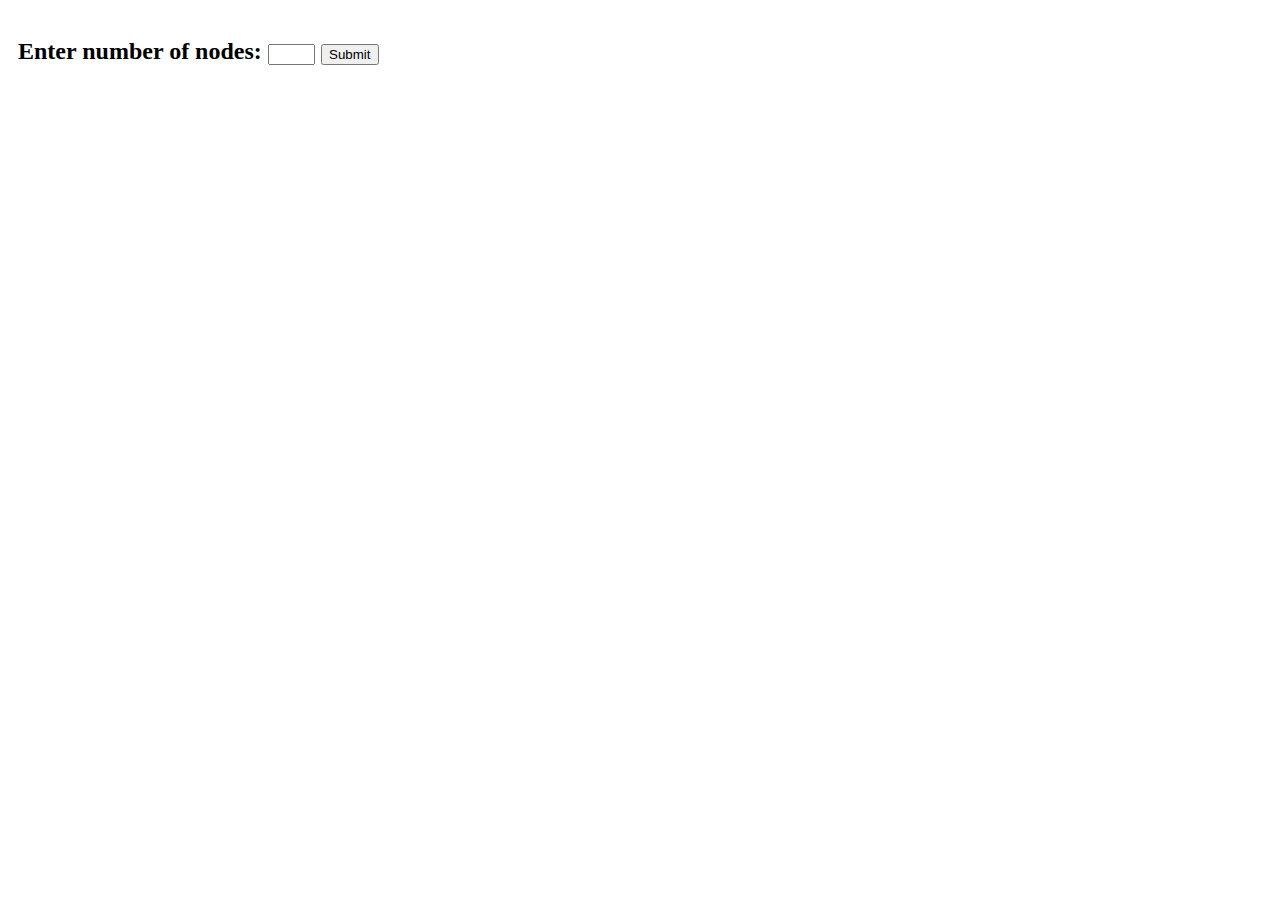
<file: new1.html>
<!DOCTYPE html>
<html>
    <head>
        <title>BFS visualiser</title>
        <link rel="stylesheet" type="text/css" href="styles.css">
        <link rel="stylesheet" type="text/css" href="vis.css">
        <script src="vis.js"></script>
        <script src="graph_generator.js" async></script>
        <script src="tree-generator.js" async></script>
        <script src="bfs.js" async></script>
        <script src="dfs.js" async></script>
        <script src="prims.js" async></script>
        <script src="kruskal.js" async></script>
    </head>
    <body>
        <div class="row">
            <div class="graph-generator-area column1" id="graph-generator-area">
                <h2><label for="sizeOfMatrix">Enter number of nodes:</label>
                <input type="number" id="sizeOfMatrix" name="sizeOfMatrix" min="2" max="10">
                <button type="button" onclick="generateInputMatrix(document.getElementById('sizeOfMatrix').value)">Submit</button></h2>
                <br><br>
                <div id="container" style="width:90%;"></div>   
                <div id="container" style="width:95%;display: flex;overflow:hidden;">         
                    <div id="media" style="width:60%;height:620px;"></div>
                    <div id="pseudocode-container" style="width:40%;height:620px;"></div>
                </div>
                <br><br>
                <div id="button-area" style="width:95%;"></div>
            </div>
            <div class="tree-generator-area column2" id="tree-generator-area" >
                <div id="tree-container" style="width:90">
                    
                </div>
            </div>
        </div>
    </body>
</html>
</file>
<file: styles.css>
div.graph-generator-area{
    float:left;
    border:1px;
    overflow-x: hidden;
    overflow-y: auto;
}

div.tree-generator-area{
    float:left;
    overflow-x: hidden;
    overflow-y: auto;
}

div.tree-container{
    display: flex;
    flex-direction: column;
    min-height:100%;
}

div.myDiv{
    display: flex;
    flex-direction: column;
    min-height:300px;
}

input[type=number]{
    width:7%;
}

.column1{
    flex: 55%;
    padding: 10px;
    height: 800px;
}
.column2{
    flex: 45%;
    padding: 10px;
    height: 800px;
}

*{
    box-sizing: border-box;
}
  
.row {
    display: flex;
}
.algo-name {
    ​​ color: rgb(73, 72, 71);

    font-size: 40px;

    text-align: center;

}

​​
</file>
<file: vis.css>
.vis .overlay {
  position: absolute;
  top: 0;
  left: 0;
  width: 100%;
  height: 100%;

  /* Must be displayed above for example selected Timeline items */
  z-index: 10;
}

.vis-active {
  box-shadow: 0 0 10px #86d5f8;
}

/* override some bootstrap styles screwing up the timelines css */

.vis [class*="span"] {
  min-height: 0;
  width: auto;
}

div.vis-configuration {
    position:relative;
    display:block;
    float:left;
    font-size:12px;
}

div.vis-configuration-wrapper {
    display:block;
    width:700px;
}

div.vis-configuration-wrapper::after {
  clear: both;
  content: "";
  display: block;
}

div.vis-configuration.vis-config-option-container{
    display:block;
    width:495px;
    background-color: #ffffff;
    border:2px solid #f7f8fa;
    border-radius:4px;
    margin-top:20px;
    left:10px;
    padding-left:5px;
}

div.vis-configuration.vis-config-button{
    display:block;
    width:495px;
    height:25px;
    vertical-align: middle;
    line-height:25px;
    background-color: #f7f8fa;
    border:2px solid #ceced0;
    border-radius:4px;
    margin-top:20px;
    left:10px;
    padding-left:5px;
    cursor: pointer;
    margin-bottom:30px;
}

div.vis-configuration.vis-config-button.hover{
    background-color: #4588e6;
    border:2px solid #214373;
    color:#ffffff;
}

div.vis-configuration.vis-config-item{
    display:block;
    float:left;
    width:495px;
    height:25px;
    vertical-align: middle;
    line-height:25px;
}


div.vis-configuration.vis-config-item.vis-config-s2{
    left:10px;
    background-color: #f7f8fa;
    padding-left:5px;
    border-radius:3px;
}
div.vis-configuration.vis-config-item.vis-config-s3{
    left:20px;
    background-color: #e4e9f0;
    padding-left:5px;
    border-radius:3px;
}
div.vis-configuration.vis-config-item.vis-config-s4{
    left:30px;
    background-color: #cfd8e6;
    padding-left:5px;
    border-radius:3px;
}

div.vis-configuration.vis-config-header{
    font-size:18px;
    font-weight: bold;
}

div.vis-configuration.vis-config-label{
    width:120px;
    height:25px;
    line-height: 25px;
}

div.vis-configuration.vis-config-label.vis-config-s3{
    width:110px;
}
div.vis-configuration.vis-config-label.vis-config-s4{
    width:100px;
}

div.vis-configuration.vis-config-colorBlock{
    top:1px;
    width:30px;
    height:19px;
    border:1px solid #444444;
    border-radius:2px;
    padding:0px;
    margin:0px;
    cursor:pointer;
}

input.vis-configuration.vis-config-checkbox {
    left:-5px;
}


input.vis-configuration.vis-config-rangeinput{
    position:relative;
    top:-5px;
    width:60px;
    /*height:13px;*/
    padding:1px;
    margin:0;
    pointer-events:none;
}

input.vis-configuration.vis-config-range{
    /*removes default webkit styles*/
    -webkit-appearance: none;

    /*fix for FF unable to apply focus style bug */
    border: 0px solid white;
    background-color:rgba(0,0,0,0);

    /*required for proper track sizing in FF*/
    width: 300px;
    height:20px;
}
input.vis-configuration.vis-config-range::-webkit-slider-runnable-track {
    width: 300px;
    height: 5px;
    background: #dedede; /* Old browsers */
    background: -moz-linear-gradient(top,  #dedede 0%, #c8c8c8 99%); /* FF3.6+ */
    background: -webkit-gradient(linear, left top, left bottom, color-stop(0%,#dedede), color-stop(99%,#c8c8c8)); /* Chrome,Safari4+ */
    background: -webkit-linear-gradient(top,  #dedede 0%,#c8c8c8 99%); /* Chrome10+,Safari5.1+ */
    background: -o-linear-gradient(top, #dedede 0%, #c8c8c8 99%); /* Opera 11.10+ */
    background: -ms-linear-gradient(top,  #dedede 0%,#c8c8c8 99%); /* IE10+ */
    background: linear-gradient(to bottom,  #dedede 0%,#c8c8c8 99%); /* W3C */
    filter: progid:DXImageTransform.Microsoft.gradient( startColorstr='#dedede', endColorstr='#c8c8c8',GradientType=0 ); /* IE6-9 */

    border: 1px solid #999999;
    box-shadow: #aaaaaa 0px 0px 3px 0px;
    border-radius: 3px;
}
input.vis-configuration.vis-config-range::-webkit-slider-thumb {
    -webkit-appearance: none;
    border: 1px solid #14334b;
    height: 17px;
    width: 17px;
    border-radius: 50%;
    background: #3876c2; /* Old browsers */
    background: -moz-linear-gradient(top,  #3876c2 0%, #385380 100%); /* FF3.6+ */
    background: -webkit-gradient(linear, left top, left bottom, color-stop(0%,#3876c2), color-stop(100%,#385380)); /* Chrome,Safari4+ */
    background: -webkit-linear-gradient(top,  #3876c2 0%,#385380 100%); /* Chrome10+,Safari5.1+ */
    background: -o-linear-gradient(top,  #3876c2 0%,#385380 100%); /* Opera 11.10+ */
    background: -ms-linear-gradient(top,  #3876c2 0%,#385380 100%); /* IE10+ */
    background: linear-gradient(to bottom,  #3876c2 0%,#385380 100%); /* W3C */
    filter: progid:DXImageTransform.Microsoft.gradient( startColorstr='#3876c2', endColorstr='#385380',GradientType=0 ); /* IE6-9 */
    box-shadow: #111927 0px 0px 1px 0px;
    margin-top: -7px;
}
input.vis-configuration.vis-config-range:focus {
    outline: none;
}
input.vis-configuration.vis-config-range:focus::-webkit-slider-runnable-track {
    background: #9d9d9d; /* Old browsers */
    background: -moz-linear-gradient(top, #9d9d9d 0%, #c8c8c8 99%); /* FF3.6+ */
    background: -webkit-gradient(linear, left top, left bottom, color-stop(0%,#9d9d9d), color-stop(99%,#c8c8c8)); /* Chrome,Safari4+ */
    background: -webkit-linear-gradient(top,  #9d9d9d 0%,#c8c8c8 99%); /* Chrome10+,Safari5.1+ */
    background: -o-linear-gradient(top,  #9d9d9d 0%,#c8c8c8 99%); /* Opera 11.10+ */
    background: -ms-linear-gradient(top,  #9d9d9d 0%,#c8c8c8 99%); /* IE10+ */
    background: linear-gradient(to bottom,  #9d9d9d 0%,#c8c8c8 99%); /* W3C */
    filter: progid:DXImageTransform.Microsoft.gradient( startColorstr='#9d9d9d', endColorstr='#c8c8c8',GradientType=0 ); /* IE6-9 */
}

input.vis-configuration.vis-config-range::-moz-range-track {
    width: 300px;
    height: 10px;
    background: #dedede; /* Old browsers */
    background: -moz-linear-gradient(top,  #dedede 0%, #c8c8c8 99%); /* FF3.6+ */
    background: -webkit-gradient(linear, left top, left bottom, color-stop(0%,#dedede), color-stop(99%,#c8c8c8)); /* Chrome,Safari4+ */
    background: -webkit-linear-gradient(top,  #dedede 0%,#c8c8c8 99%); /* Chrome10+,Safari5.1+ */
    background: -o-linear-gradient(top, #dedede 0%, #c8c8c8 99%); /* Opera 11.10+ */
    background: -ms-linear-gradient(top,  #dedede 0%,#c8c8c8 99%); /* IE10+ */
    background: linear-gradient(to bottom,  #dedede 0%,#c8c8c8 99%); /* W3C */
    filter: progid:DXImageTransform.Microsoft.gradient( startColorstr='#dedede', endColorstr='#c8c8c8',GradientType=0 ); /* IE6-9 */

    border: 1px solid #999999;
    box-shadow: #aaaaaa 0px 0px 3px 0px;
    border-radius: 3px;
}
input.vis-configuration.vis-config-range::-moz-range-thumb {
    border: none;
    height: 16px;
    width: 16px;

    border-radius: 50%;
    background:  #385380;
}

/*hide the outline behind the border*/
input.vis-configuration.vis-config-range:-moz-focusring{
    outline: 1px solid white;
    outline-offset: -1px;
}

input.vis-configuration.vis-config-range::-ms-track {
    width: 300px;
    height: 5px;

    /*remove bg colour from the track, we'll use ms-fill-lower and ms-fill-upper instead */
    background: transparent;

    /*leave room for the larger thumb to overflow with a transparent border */
    border-color: transparent;
    border-width: 6px 0;

    /*remove default tick marks*/
    color: transparent;
}
input.vis-configuration.vis-config-range::-ms-fill-lower {
    background: #777;
    border-radius: 10px;
}
input.vis-configuration.vis-config-range::-ms-fill-upper {
    background: #ddd;
    border-radius: 10px;
}
input.vis-configuration.vis-config-range::-ms-thumb {
    border: none;
    height: 16px;
    width: 16px;
    border-radius: 50%;
    background:  #385380;
}
input.vis-configuration.vis-config-range:focus::-ms-fill-lower {
    background: #888;
}
input.vis-configuration.vis-config-range:focus::-ms-fill-upper {
    background: #ccc;
}

.vis-configuration-popup {
    position: absolute;
    background: rgba(57, 76, 89, 0.85);
    border: 2px solid #f2faff;
    line-height:30px;
    height:30px;
    width:150px;
    text-align:center;
    color: #ffffff;
    font-size:14px;
    border-radius:4px;
    -webkit-transition: opacity 0.3s ease-in-out;
    -moz-transition: opacity 0.3s ease-in-out;
    transition: opacity 0.3s ease-in-out;
}
.vis-configuration-popup:after, .vis-configuration-popup:before {
    left: 100%;
    top: 50%;
    border: solid transparent;
    content: " ";
    height: 0;
    width: 0;
    position: absolute;
    pointer-events: none;
}

.vis-configuration-popup:after {
    border-color: rgba(136, 183, 213, 0);
    border-left-color: rgba(57, 76, 89, 0.85);
    border-width: 8px;
    margin-top: -8px;
}
.vis-configuration-popup:before {
    border-color: rgba(194, 225, 245, 0);
    border-left-color: #f2faff;
    border-width: 12px;
    margin-top: -12px;
}
div.vis-tooltip {
  position: absolute;
  visibility: hidden;
  padding: 5px;
  white-space: nowrap;

  font-family: verdana;
  font-size:14px;
  color:#000000;
  background-color: #f5f4ed;

  -moz-border-radius: 3px;
  -webkit-border-radius: 3px;
  border-radius: 3px;
  border: 1px solid #808074;

  box-shadow: 3px 3px 10px rgba(0, 0, 0, 0.2);
  pointer-events: none;

  z-index: 5;
}


div.vis-color-picker {
  position:absolute;
  top: 0px;
  left: 30px;
  margin-top:-140px;
  margin-left:30px;
  width:310px;
  height:444px;
  z-index: 1;
  padding: 10px;
  border-radius:15px;
  background-color:#ffffff;
  display: none;
  box-shadow: rgba(0,0,0,0.5) 0px 0px 10px 0px;
}

div.vis-color-picker div.vis-arrow {
  position: absolute;
  top:147px;
  left:5px;
}

div.vis-color-picker div.vis-arrow::after,
div.vis-color-picker div.vis-arrow::before {
  right: 100%;
  top: 50%;
  border: solid transparent;
  content: " ";
  height: 0;
  width: 0;
  position: absolute;
  pointer-events: none;
}

div.vis-color-picker div.vis-arrow:after {
  border-color: rgba(255, 255, 255, 0);
  border-right-color: #ffffff;
  border-width: 30px;
  margin-top: -30px;
}

div.vis-color-picker div.vis-color {
  position:absolute;
  width: 289px;
  height: 289px;
  cursor: pointer;
}



div.vis-color-picker div.vis-brightness {
  position: absolute;
  top:313px;
}

div.vis-color-picker div.vis-opacity {
  position:absolute;
  top:350px;
}

div.vis-color-picker div.vis-selector {
  position:absolute;
  top:137px;
  left:137px;
  width:15px;
  height:15px;
  border-radius:15px;
  border:1px solid #ffffff;
  background: #4c4c4c; /* Old browsers */
  background: -moz-linear-gradient(top,  #4c4c4c 0%, #595959 12%, #666666 25%, #474747 39%, #2c2c2c 50%, #000000 51%, #111111 60%, #2b2b2b 76%, #1c1c1c 91%, #131313 100%); /* FF3.6+ */
  background: -webkit-gradient(linear, left top, left bottom, color-stop(0%,#4c4c4c), color-stop(12%,#595959), color-stop(25%,#666666), color-stop(39%,#474747), color-stop(50%,#2c2c2c), color-stop(51%,#000000), color-stop(60%,#111111), color-stop(76%,#2b2b2b), color-stop(91%,#1c1c1c), color-stop(100%,#131313)); /* Chrome,Safari4+ */
  background: -webkit-linear-gradient(top,  #4c4c4c 0%,#595959 12%,#666666 25%,#474747 39%,#2c2c2c 50%,#000000 51%,#111111 60%,#2b2b2b 76%,#1c1c1c 91%,#131313 100%); /* Chrome10+,Safari5.1+ */
  background: -o-linear-gradient(top,  #4c4c4c 0%,#595959 12%,#666666 25%,#474747 39%,#2c2c2c 50%,#000000 51%,#111111 60%,#2b2b2b 76%,#1c1c1c 91%,#131313 100%); /* Opera 11.10+ */
  background: -ms-linear-gradient(top,  #4c4c4c 0%,#595959 12%,#666666 25%,#474747 39%,#2c2c2c 50%,#000000 51%,#111111 60%,#2b2b2b 76%,#1c1c1c 91%,#131313 100%); /* IE10+ */
  background: linear-gradient(to bottom,  #4c4c4c 0%,#595959 12%,#666666 25%,#474747 39%,#2c2c2c 50%,#000000 51%,#111111 60%,#2b2b2b 76%,#1c1c1c 91%,#131313 100%); /* W3C */
  filter: progid:DXImageTransform.Microsoft.gradient( startColorstr='#4c4c4c', endColorstr='#131313',GradientType=0 ); /* IE6-9 */
}



div.vis-color-picker div.vis-new-color {
  position:absolute;
  width:140px;
  height:20px;
  border:1px solid rgba(0,0,0,0.1);
  border-radius:5px;
  top:380px;
  left:159px;
  text-align:right;
  padding-right:2px;
  font-size:10px;
  color:rgba(0,0,0,0.4);
  vertical-align:middle;
  line-height:20px;

}

div.vis-color-picker div.vis-initial-color {
  position:absolute;
  width:140px;
  height:20px;
  border:1px solid rgba(0,0,0,0.1);
  border-radius:5px;
  top:380px;
  left:10px;
  text-align:left;
  padding-left:2px;
  font-size:10px;
  color:rgba(0,0,0,0.4);
  vertical-align:middle;
  line-height:20px;
}

div.vis-color-picker div.vis-label {
  position:absolute;
  width:300px;
  left:10px;
}

div.vis-color-picker div.vis-label.vis-brightness {
  top:300px;
}

div.vis-color-picker div.vis-label.vis-opacity {
  top:338px;
}

div.vis-color-picker div.vis-button {
  position:absolute;
  width:68px;
  height:25px;
  border-radius:10px;
  vertical-align: middle;
  text-align:center;
  line-height: 25px;
  top:410px;
  border:2px solid #d9d9d9;
  background-color: #f7f7f7;
  cursor:pointer;
}

div.vis-color-picker div.vis-button.vis-cancel {
  /*border:2px solid #ff4e33;*/
  /*background-color: #ff7761;*/
  left:5px;
}
div.vis-color-picker div.vis-button.vis-load {
  /*border:2px solid #a153e6;*/
  /*background-color: #cb8dff;*/
  left:82px;
}
div.vis-color-picker div.vis-button.vis-apply {
  /*border:2px solid #4588e6;*/
  /*background-color: #82b6ff;*/
  left:159px;
}
div.vis-color-picker div.vis-button.vis-save {
  /*border:2px solid #45e655;*/
  /*background-color: #6dff7c;*/
  left:236px;
}


div.vis-color-picker input.vis-range {
  width: 290px;
  height:20px;
}

/* TODO: is this redundant?
div.vis-color-picker input.vis-range-brightness {
  width: 289px !important;
}


div.vis-color-picker input.vis-saturation-range {
  width: 289px !important;
}*/
div.vis-network div.vis-manipulation {
  box-sizing: content-box;

  border-width: 0;
  border-bottom: 1px;
  border-style:solid;
  border-color: #d6d9d8;
  background: #ffffff; /* Old browsers */
  background: -moz-linear-gradient(top,  #ffffff 0%, #fcfcfc 48%, #fafafa 50%, #fcfcfc 100%); /* FF3.6+ */
  background: -webkit-gradient(linear, left top, left bottom, color-stop(0%,#ffffff), color-stop(48%,#fcfcfc), color-stop(50%,#fafafa), color-stop(100%,#fcfcfc)); /* Chrome,Safari4+ */
  background: -webkit-linear-gradient(top,  #ffffff 0%,#fcfcfc 48%,#fafafa 50%,#fcfcfc 100%); /* Chrome10+,Safari5.1+ */
  background: -o-linear-gradient(top,  #ffffff 0%,#fcfcfc 48%,#fafafa 50%,#fcfcfc 100%); /* Opera 11.10+ */
  background: -ms-linear-gradient(top,  #ffffff 0%,#fcfcfc 48%,#fafafa 50%,#fcfcfc 100%); /* IE10+ */
  background: linear-gradient(to bottom,  #ffffff 0%,#fcfcfc 48%,#fafafa 50%,#fcfcfc 100%); /* W3C */
  filter: progid:DXImageTransform.Microsoft.gradient( startColorstr='#ffffff', endColorstr='#fcfcfc',GradientType=0 ); /* IE6-9 */

  padding-top:4px;
  position: absolute;
  left: 0;
  top: 0;
  width: 100%;
  height: 28px;
}

div.vis-network div.vis-edit-mode {
  position:absolute;
  left: 0;
  top: 5px;
  height: 30px;
}

/* FIXME: shouldn't the vis-close button be a child of the vis-manipulation div? */

div.vis-network div.vis-close {
  position:absolute;
  right: 0;
  top: 0;
  width: 30px;
  height: 30px;

  background-position: 20px 3px;
  background-repeat: no-repeat;
  background-image: url("img/network/cross.png");
  cursor: pointer;
  -webkit-touch-callout: none;
  -webkit-user-select: none;
  -khtml-user-select: none;
  -moz-user-select: none;
  -ms-user-select: none;
  user-select: none;
}

div.vis-network div.vis-close:hover {
  opacity: 0.6;
}

div.vis-network div.vis-manipulation div.vis-button,
div.vis-network div.vis-edit-mode div.vis-button {
  float:left;
  font-family: verdana;
  font-size: 12px;
  -moz-border-radius: 15px;
  border-radius: 15px;
  display:inline-block;
  background-position: 0px 0px;
  background-repeat:no-repeat;
  height:24px;
  margin-left: 10px;
  /*vertical-align:middle;*/
  cursor: pointer;
  padding: 0px 8px 0px 8px;
  -webkit-touch-callout: none;
  -webkit-user-select: none;
  -khtml-user-select: none;
  -moz-user-select: none;
  -ms-user-select: none;
  user-select: none;
}

div.vis-network div.vis-manipulation div.vis-button:hover {
  box-shadow: 1px 1px 8px rgba(0, 0, 0, 0.20);
}

div.vis-network div.vis-manipulation div.vis-button:active {
  box-shadow: 1px 1px 8px rgba(0, 0, 0, 0.50);
}

div.vis-network div.vis-manipulation div.vis-button.vis-back {
  background-image: url("img/network/backIcon.png");
}

div.vis-network div.vis-manipulation div.vis-button.vis-none:hover {
  box-shadow: 1px 1px 8px rgba(0, 0, 0, 0.0);
  cursor: default;
}
div.vis-network div.vis-manipulation div.vis-button.vis-none:active {
  box-shadow: 1px 1px 8px rgba(0, 0, 0, 0.0);
}
div.vis-network div.vis-manipulation div.vis-button.vis-none {
  padding: 0;
}
div.vis-network div.vis-manipulation div.notification {
  margin: 2px;
  font-weight: bold;
}

div.vis-network div.vis-manipulation div.vis-button.vis-add {
  background-image: url("img/network/addNodeIcon.png");
}

div.vis-network div.vis-manipulation div.vis-button.vis-edit,
div.vis-network div.vis-edit-mode div.vis-button.vis-edit {
  background-image: url("img/network/editIcon.png");
}

div.vis-network div.vis-edit-mode div.vis-button.vis-edit.vis-edit-mode {
  background-color: #fcfcfc;
  border: 1px solid #cccccc;
}

div.vis-network div.vis-manipulation div.vis-button.vis-connect {
  background-image: url("img/network/connectIcon.png");
}

div.vis-network div.vis-manipulation div.vis-button.vis-delete {
  background-image: url("img/network/deleteIcon.png");
}
/* top right bottom left */
div.vis-network div.vis-manipulation div.vis-label,
div.vis-network div.vis-edit-mode div.vis-label {
  margin: 0 0 0 23px;
  line-height: 25px;
}
div.vis-network div.vis-manipulation div.vis-separator-line {
  float:left;
  display:inline-block;
  width:1px;
  height:21px;
  background-color: #bdbdbd;
  margin: 0px 7px 0 15px; /*top right bottom left*/
}

/* TODO: is this redundant?
div.network-navigation_wrapper {
  position: absolute;
  left: 0;
  top: 0;
  width: 100%;
  height: 100%;
}
*/

div.vis-network div.vis-navigation div.vis-button {
    width:34px;
    height:34px;
    -moz-border-radius: 17px;
    border-radius: 17px;
    position:absolute;
    display:inline-block;
    background-position: 2px 2px;
    background-repeat:no-repeat;
    cursor: pointer;
    -webkit-touch-callout: none;
    -webkit-user-select: none;
    -khtml-user-select: none;
    -moz-user-select: none;
    -ms-user-select: none;
    user-select: none;
}

div.vis-network div.vis-navigation div.vis-button:hover {
    box-shadow: 0 0 3px 3px rgba(56, 207, 21, 0.30);
}

div.vis-network div.vis-navigation div.vis-button:active {
    box-shadow: 0 0 1px 3px rgba(56, 207, 21, 0.95);
}

div.vis-network div.vis-navigation div.vis-button.vis-up {
    background-image: url("img/network/upArrow.png");
    bottom:50px;
    left:55px;
}
div.vis-network div.vis-navigation div.vis-button.vis-down {
    background-image: url("img/network/downArrow.png");
    bottom:10px;
    left:55px;
}
div.vis-network div.vis-navigation div.vis-button.vis-left {
    background-image: url("img/network/leftArrow.png");
    bottom:10px;
    left:15px;
}
div.vis-network div.vis-navigation div.vis-button.vis-right {
    background-image: url("img/network/rightArrow.png");
    bottom:10px;
    left:95px;
}
div.vis-network div.vis-navigation div.vis-button.vis-zoomIn {
    background-image: url("img/network/plus.png");
    bottom:10px;
    right:15px;
}
div.vis-network div.vis-navigation div.vis-button.vis-zoomOut {
    background-image: url("img/network/minus.png");
    bottom:10px;
    right:55px;
}
div.vis-network div.vis-navigation div.vis-button.vis-zoomExtends {
    background-image: url("img/network/zoomExtends.png");
    bottom:50px;
    right:15px;
}
.vis-timeline {
  /*
  -webkit-transition: height .4s ease-in-out;
  transition:         height .4s ease-in-out;
  */
}

.vis-panel {
  /*
  -webkit-transition: height .4s ease-in-out, top .4s ease-in-out;
  transition:         height .4s ease-in-out, top .4s ease-in-out;
  */
}

.vis-axis {
  /*
  -webkit-transition: top .4s ease-in-out;
  transition:         top .4s ease-in-out;
  */
}

/* TODO: get animation working nicely

.vis-item {
  -webkit-transition: top .4s ease-in-out;
  transition:         top .4s ease-in-out;
}

.vis-item.line {
  -webkit-transition: height .4s ease-in-out, top .4s ease-in-out;
  transition:         height .4s ease-in-out, top .4s ease-in-out;
}
/**/
.vis-current-time {
  background-color: #FF7F6E;
  width: 2px;
  z-index: 1;
  pointer-events: none;
}

.vis-rolling-mode-btn {
  height: 40px;
  width: 40px;
  position: absolute;
  top: 7px;
  right: 20px;
  border-radius: 50%;
  font-size: 28px;
  cursor: pointer;
  opacity: 0.8;
  color: white;
  font-weight: bold;
  text-align: center;
  background: #3876c2;
}
.vis-rolling-mode-btn:before {
  content: "\26F6";
}

.vis-rolling-mode-btn:hover {
  opacity: 1;
}
.vis-custom-time {
  background-color: #6E94FF;
  width: 2px;
  cursor: move;
  z-index: 1;
}

.vis-panel.vis-background.vis-horizontal .vis-grid.vis-horizontal {
  position: absolute;
  width: 100%;
  height: 0;
  border-bottom: 1px solid;
}

.vis-panel.vis-background.vis-horizontal .vis-grid.vis-minor {
  border-color: #e5e5e5;
}

.vis-panel.vis-background.vis-horizontal .vis-grid.vis-major {
  border-color: #bfbfbf;
}


.vis-data-axis .vis-y-axis.vis-major {
  width: 100%;
  position: absolute;
  color: #4d4d4d;
  white-space: nowrap;
}

.vis-data-axis .vis-y-axis.vis-major.vis-measure {
  padding: 0;
  margin: 0;
  border: 0;
  visibility: hidden;
  width: auto;
}


.vis-data-axis .vis-y-axis.vis-minor {
  position: absolute;
  width: 100%;
  color: #bebebe;
  white-space: nowrap;
}

.vis-data-axis .vis-y-axis.vis-minor.vis-measure {
  padding: 0;
  margin: 0;
  border: 0;
  visibility: hidden;
  width: auto;
}

.vis-data-axis .vis-y-axis.vis-title {
  position: absolute;
  color: #4d4d4d;
  white-space: nowrap;
  bottom: 20px;
  text-align: center;
}

.vis-data-axis .vis-y-axis.vis-title.vis-measure {
  padding: 0;
  margin: 0;
  visibility: hidden;
  width: auto;
}

.vis-data-axis .vis-y-axis.vis-title.vis-left {
  bottom: 0;
  -webkit-transform-origin: left top;
  -moz-transform-origin: left top;
  -ms-transform-origin: left top;
  -o-transform-origin: left top;
  transform-origin: left bottom;
  -webkit-transform: rotate(-90deg);
  -moz-transform: rotate(-90deg);
  -ms-transform: rotate(-90deg);
  -o-transform: rotate(-90deg);
  transform: rotate(-90deg);
}

.vis-data-axis .vis-y-axis.vis-title.vis-right {
  bottom: 0;
  -webkit-transform-origin: right bottom;
  -moz-transform-origin: right bottom;
  -ms-transform-origin: right bottom;
  -o-transform-origin: right bottom;
  transform-origin: right bottom;
  -webkit-transform: rotate(90deg);
  -moz-transform: rotate(90deg);
  -ms-transform: rotate(90deg);
  -o-transform: rotate(90deg);
  transform: rotate(90deg);
}

.vis-legend {
  background-color: rgba(247, 252, 255, 0.65);
  padding: 5px;
  border: 1px solid #b3b3b3;
  box-shadow: 2px 2px 10px rgba(154, 154, 154, 0.55);
}

.vis-legend-text {
  /*font-size: 10px;*/
  white-space: nowrap;
  display: inline-block
}

.vis-item {
  position: absolute;
  color: #1A1A1A;
  border-color: #97B0F8;
  border-width: 1px;
  background-color: #D5DDF6;
  display: inline-block;
  z-index: 1;
  /*overflow: hidden;*/
}

.vis-item.vis-selected {
  border-color: #FFC200;
  background-color: #FFF785;

  /* z-index must be higher than the z-index of custom time bar and current time bar */
  z-index: 2;
}

.vis-editable.vis-selected {
  cursor: move;
}

.vis-item.vis-point.vis-selected {
  background-color: #FFF785;
}

.vis-item.vis-box {
  text-align: center;
  border-style: solid;
  border-radius: 2px;
}

.vis-item.vis-point {
  background: none;
}

.vis-item.vis-dot {
  position: absolute;
  padding: 0;
  border-width: 4px;
  border-style: solid;
  border-radius: 4px;
}

.vis-item.vis-range {
  border-style: solid;
  border-radius: 2px;
  box-sizing: border-box;
}

.vis-item.vis-background {
  border: none;
  background-color: rgba(213, 221, 246, 0.4);
  box-sizing: border-box;
  padding: 0;
  margin: 0;
}

.vis-item .vis-item-overflow {
  position: relative;
  width: 100%;
  height: 100%;
  padding: 0;
  margin: 0;
  overflow: hidden;
}

.vis-item-visible-frame {
  white-space: nowrap;
}

.vis-item.vis-range .vis-item-content {
  position: relative;
  display: inline-block;
}

.vis-item.vis-background .vis-item-content {
  position: absolute;
  display: inline-block;
}

.vis-item.vis-line {
  padding: 0;
  position: absolute;
  width: 0;
  border-left-width: 1px;
  border-left-style: solid;
}

.vis-item .vis-item-content {
  white-space: nowrap;
  box-sizing: border-box;
  padding: 5px;
}

.vis-item .vis-onUpdateTime-tooltip {
  position: absolute;
  background: #4f81bd;
  color: white;
  width: 200px;
  text-align: center;
  white-space: nowrap;
  padding: 5px;
  border-radius: 1px;
  transition: 0.4s;
  -o-transition: 0.4s;
  -moz-transition: 0.4s;
  -webkit-transition: 0.4s;
}

.vis-item .vis-delete, .vis-item .vis-delete-rtl {
  position: absolute;
  top: 0px;
  width: 24px;
  height: 24px;
  box-sizing: border-box;
  padding: 0px 5px;
  cursor: pointer;

  -webkit-transition: background 0.2s linear;
  -moz-transition: background 0.2s linear;
  -ms-transition: background 0.2s linear;
  -o-transition: background 0.2s linear;
  transition: background 0.2s linear;
}

.vis-item .vis-delete {
  right: -24px;
}

.vis-item .vis-delete-rtl {
  left: -24px;
}

.vis-item .vis-delete:after, .vis-item .vis-delete-rtl:after {
  content: "\00D7"; /* MULTIPLICATION SIGN */
  color: red;
  font-family: arial, sans-serif;
  font-size: 22px;
  font-weight: bold;

  -webkit-transition: color 0.2s linear;
  -moz-transition: color 0.2s linear;
  -ms-transition: color 0.2s linear;
  -o-transition: color 0.2s linear;
  transition: color 0.2s linear;
}

.vis-item .vis-delete:hover, .vis-item .vis-delete-rtl:hover {
  background: red;
}

.vis-item .vis-delete:hover:after, .vis-item .vis-delete-rtl:hover:after {
  color: white;
}

.vis-item .vis-drag-center {
  position: absolute;
  width: 100%;
  height: 100%;
  top: 0;
  left: 0px;
  cursor: move;
}

.vis-item.vis-range .vis-drag-left {
  position: absolute;
  width: 24px;
  max-width: 20%;
  min-width: 2px;
  height: 100%;
  top: 0;
  left: -4px;

  cursor: w-resize;
}

.vis-item.vis-range .vis-drag-right {
  position: absolute;
  width: 24px;
  max-width: 20%;
  min-width: 2px;
  height: 100%;
  top: 0;
  right: -4px;

  cursor: e-resize;
}

.vis-range.vis-item.vis-readonly .vis-drag-left,
.vis-range.vis-item.vis-readonly .vis-drag-right {
  cursor: auto;
}


.vis-itemset {
  position: relative;
  padding: 0;
  margin: 0;

  box-sizing: border-box;
}

.vis-itemset .vis-background,
.vis-itemset .vis-foreground {
  position: absolute;
  width: 100%;
  height: 100%;
  overflow: visible;
}

.vis-axis {
  position: absolute;
  width: 100%;
  height: 0;
  left: 0;
  z-index: 1;
}

.vis-foreground .vis-group {
  position: relative;
  box-sizing: border-box;
  border-bottom: 1px solid #bfbfbf;
}

.vis-foreground .vis-group:last-child {
  border-bottom: none;
}

.vis-nesting-group {
  cursor: pointer;
}

.vis-nested-group {
  background: #f5f5f5;
}

.vis-label.vis-nesting-group.expanded:before {
  content: "\25BC";
}

.vis-label.vis-nesting-group.collapsed-rtl:before {
  content: "\25C0";
}

.vis-label.vis-nesting-group.collapsed:before {
  content: "\25B6";
}

.vis-overlay {
  position: absolute;
  top: 0;
  left: 0;
  width: 100%;
  height: 100%;
  z-index: 10;
}

.vis-labelset {
  position: relative;

  overflow: hidden;

  box-sizing: border-box;
}

.vis-labelset .vis-label {
  position: relative;
  left: 0;
  top: 0;
  width: 100%;
  color: #4d4d4d;

  box-sizing: border-box;
}

.vis-labelset .vis-label {
  border-bottom: 1px solid #bfbfbf;
}

.vis-labelset .vis-label.draggable {
  cursor: pointer;
}

.vis-labelset .vis-label:last-child {
  border-bottom: none;
}

.vis-labelset .vis-label .vis-inner {
  display: inline-block;
  padding: 5px;
}

.vis-labelset .vis-label .vis-inner.vis-hidden {
  padding: 0;
}

.vis-panel {
  position: absolute;

  padding: 0;
  margin: 0;

  box-sizing: border-box;
}

.vis-panel.vis-center,
.vis-panel.vis-left,
.vis-panel.vis-right,
.vis-panel.vis-top,
.vis-panel.vis-bottom {
  border: 1px #bfbfbf;
}

.vis-panel.vis-center,
.vis-panel.vis-left,
.vis-panel.vis-right {
  border-top-style: solid;
  border-bottom-style: solid;
  overflow: hidden;
}

.vis-left.vis-panel.vis-vertical-scroll, .vis-right.vis-panel.vis-vertical-scroll {
  height: 100%;
  overflow-x: hidden;
  overflow-y: scroll;
} 

.vis-left.vis-panel.vis-vertical-scroll {
  direction: rtl;
}

.vis-left.vis-panel.vis-vertical-scroll .vis-content {
  direction: ltr;
}

.vis-right.vis-panel.vis-vertical-scroll {
  direction: ltr;
}

.vis-right.vis-panel.vis-vertical-scroll .vis-content {
  direction: rtl;
}

.vis-panel.vis-center,
.vis-panel.vis-top,
.vis-panel.vis-bottom {
  border-left-style: solid;
  border-right-style: solid;
}

.vis-background {
  overflow: hidden;
}

.vis-panel > .vis-content {
  position: relative;
}

.vis-panel .vis-shadow {
  position: absolute;
  width: 100%;
  height: 1px;
  box-shadow: 0 0 10px rgba(0,0,0,0.8);
  /* TODO: find a nice way to ensure vis-shadows are drawn on top of items
  z-index: 1;
  */
}

.vis-panel .vis-shadow.vis-top {
  top: -1px;
  left: 0;
}

.vis-panel .vis-shadow.vis-bottom {
  bottom: -1px;
  left: 0;
}
.vis-graph-group0 {
    fill:#4f81bd;
    fill-opacity:0;
    stroke-width:2px;
    stroke: #4f81bd;
}

.vis-graph-group1 {
    fill:#f79646;
    fill-opacity:0;
    stroke-width:2px;
    stroke: #f79646;
}

.vis-graph-group2 {
    fill: #8c51cf;
    fill-opacity:0;
    stroke-width:2px;
    stroke: #8c51cf;
}

.vis-graph-group3 {
    fill: #75c841;
    fill-opacity:0;
    stroke-width:2px;
    stroke: #75c841;
}

.vis-graph-group4 {
    fill: #ff0100;
    fill-opacity:0;
    stroke-width:2px;
    stroke: #ff0100;
}

.vis-graph-group5 {
    fill: #37d8e6;
    fill-opacity:0;
    stroke-width:2px;
    stroke: #37d8e6;
}

.vis-graph-group6 {
    fill: #042662;
    fill-opacity:0;
    stroke-width:2px;
    stroke: #042662;
}

.vis-graph-group7 {
    fill:#00ff26;
    fill-opacity:0;
    stroke-width:2px;
    stroke: #00ff26;
}

.vis-graph-group8 {
    fill:#ff00ff;
    fill-opacity:0;
    stroke-width:2px;
    stroke: #ff00ff;
}

.vis-graph-group9 {
    fill: #8f3938;
    fill-opacity:0;
    stroke-width:2px;
    stroke: #8f3938;
}

.vis-timeline .vis-fill {
    fill-opacity:0.1;
    stroke: none;
}


.vis-timeline .vis-bar {
    fill-opacity:0.5;
    stroke-width:1px;
}

.vis-timeline .vis-point {
    stroke-width:2px;
    fill-opacity:1.0;
}


.vis-timeline .vis-legend-background {
    stroke-width:1px;
    fill-opacity:0.9;
    fill: #ffffff;
    stroke: #c2c2c2;
}


.vis-timeline .vis-outline {
    stroke-width:1px;
    fill-opacity:1;
    fill: #ffffff;
    stroke: #e5e5e5;
}

.vis-timeline .vis-icon-fill {
    fill-opacity:0.3;
    stroke: none;
}

.vis-time-axis {
  position: relative;
  overflow: hidden;
}

.vis-time-axis.vis-foreground {
  top: 0;
  left: 0;
  width: 100%;
}

.vis-time-axis.vis-background {
  position: absolute;
  top: 0;
  left: 0;
  width: 100%;
  height: 100%;
}

.vis-time-axis .vis-text {
  position: absolute;
  color: #4d4d4d;
  padding: 3px;
  overflow: hidden;
  box-sizing: border-box;

  white-space: nowrap;
}

.vis-time-axis .vis-text.vis-measure {
  position: absolute;
  padding-left: 0;
  padding-right: 0;
  margin-left: 0;
  margin-right: 0;
  visibility: hidden;
}

.vis-time-axis .vis-grid.vis-vertical {
  position: absolute;
  border-left: 1px solid;
}

.vis-time-axis .vis-grid.vis-vertical-rtl {
  position: absolute;
  border-right: 1px solid;
}

.vis-time-axis .vis-grid.vis-minor {
  border-color: #e5e5e5;
}

.vis-time-axis .vis-grid.vis-major {
  border-color: #bfbfbf;
}


.vis-timeline {
  position: relative;
  border: 1px solid #bfbfbf;

  overflow: hidden;
  padding: 0;
  margin: 0;

  box-sizing: border-box;
}
</file>
